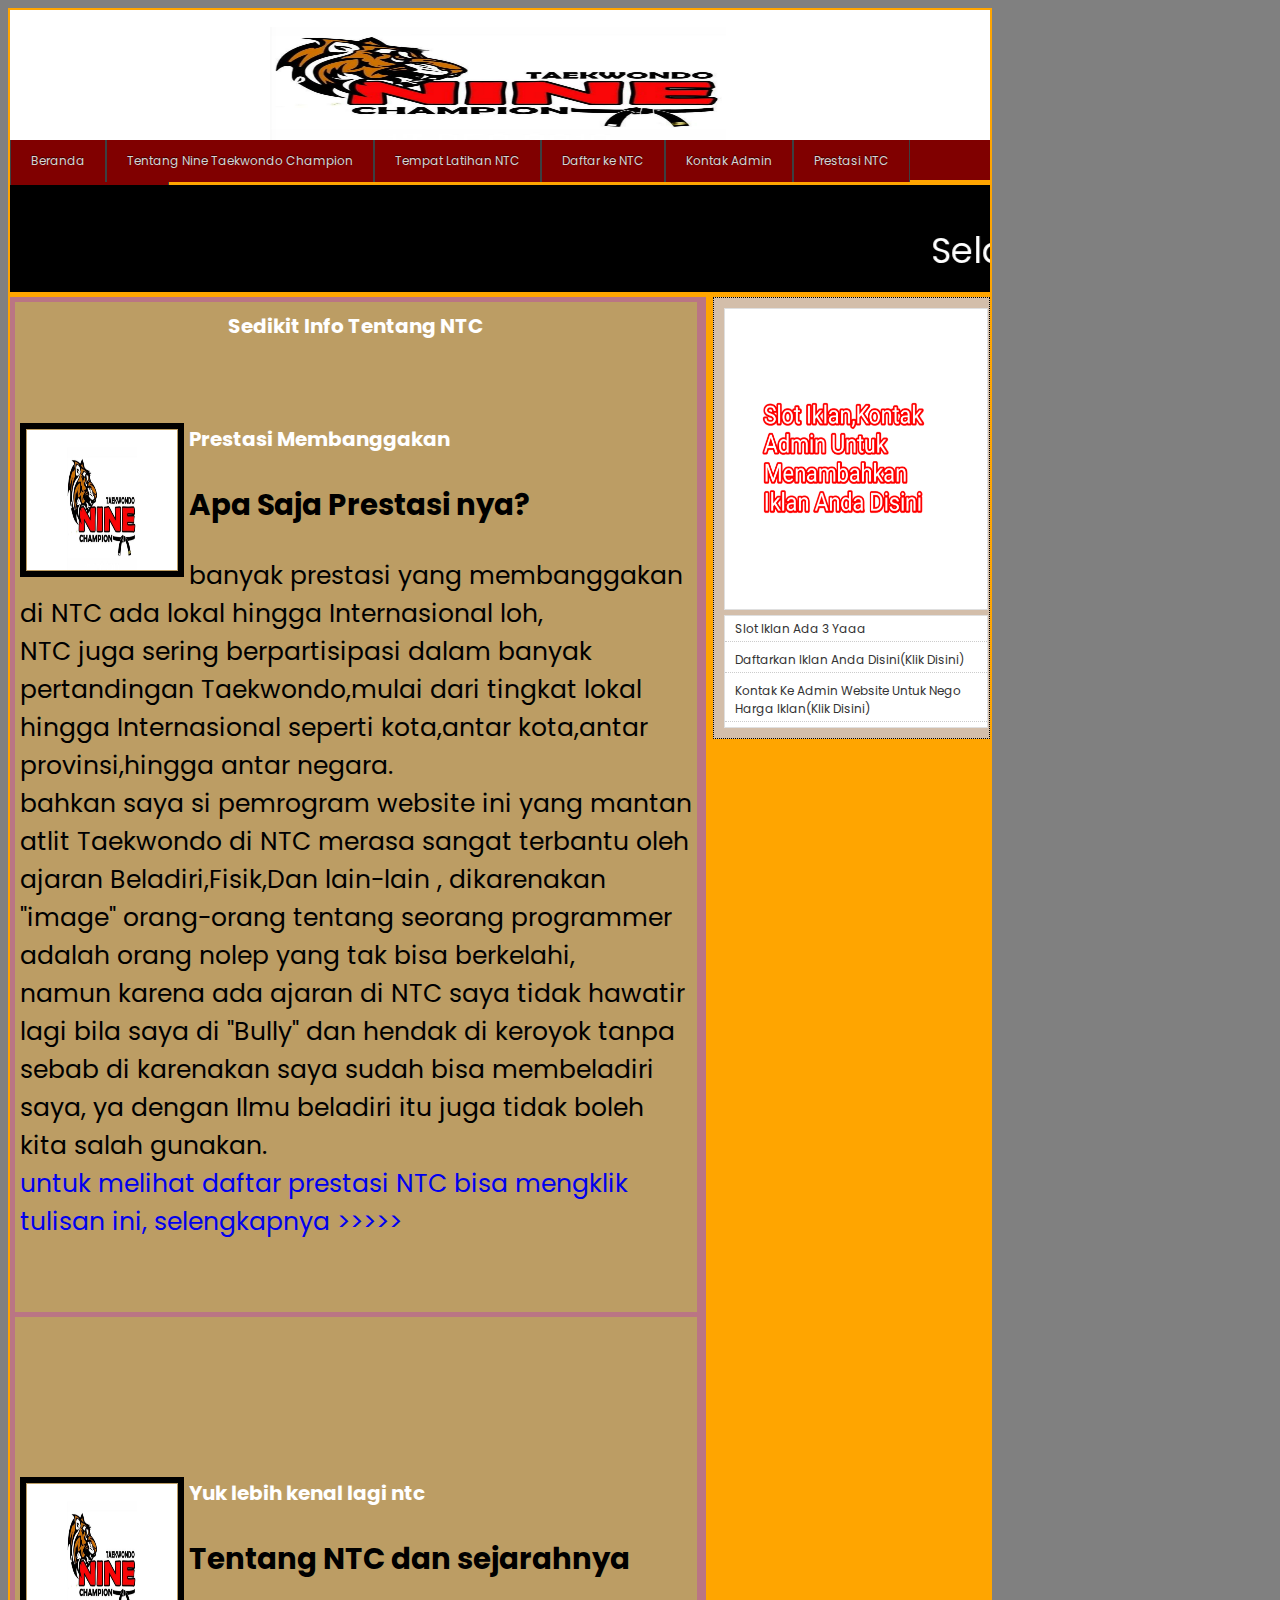
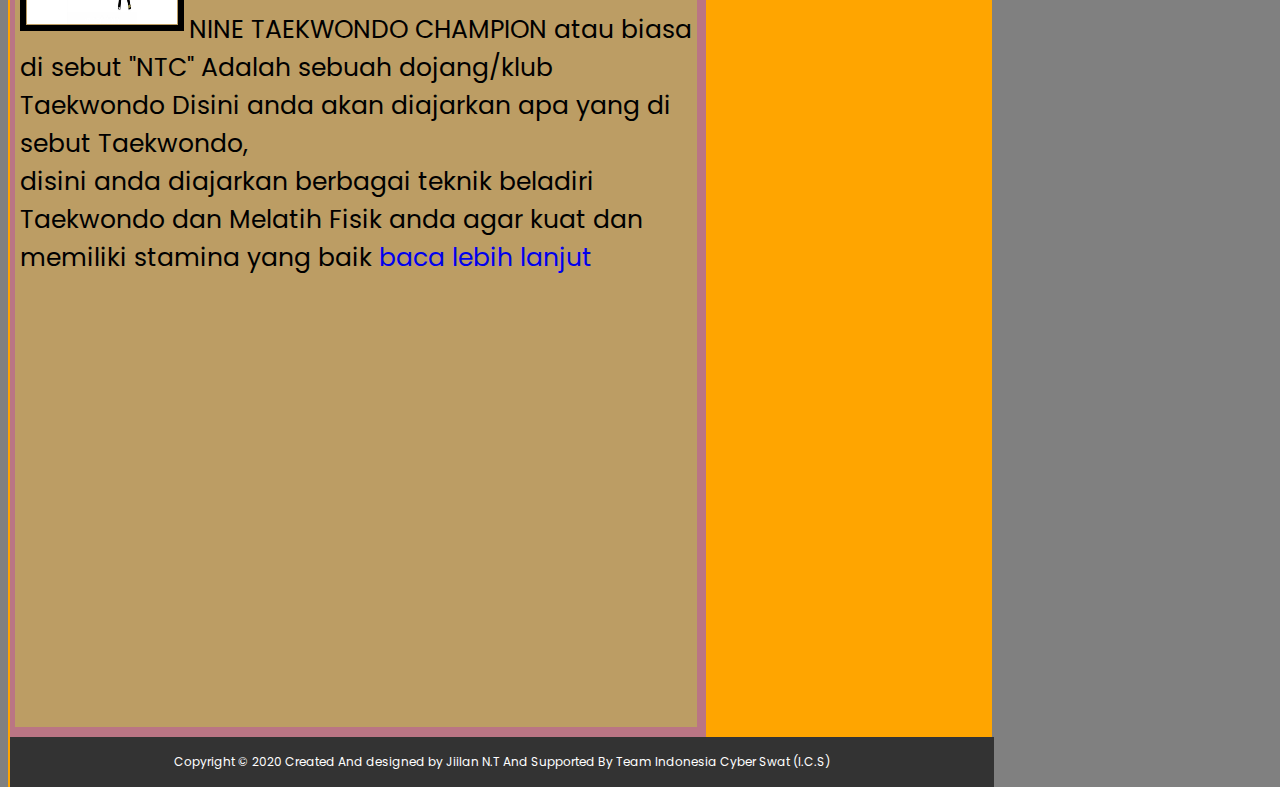
<file: index.html>
<html>
<head>
	<title>NTC (Nine Taekwondo champion)</title>
	<style type="text/css">
	@import url('https://fonts.googleapis.com/css?family=Poppins:400,500,600,700&display=swap');
	</style>
	<link rel="stylesheet" type="text/css"
	media="all" href="css/style.css">
</head>
<body>
	<div id="layout">
		<div id="header">
		<img src="image/header.jpg"  class="header">
		<div class="teks header">
		
		     <h2>Beranda</h2>
		     <p> Anda Dapat memilih halaman di bagian beranda</p>
		
		</div>
		</div>
		<div id="menu">
			<ul>
				<li><a href="index.html">Beranda</a></li>
				<li><a href="html/tentang.html">Tentang Nine Taekwondo Champion</a></li>
				<li><a href="html/tempat.html">Tempat Latihan NTC</a></li>
				<li><a href="html/kontaksanim.html">Daftar ke NTC</a></li>
				<li><a href="html/kontakadmin.html">Kontak Admin</a></li>
				<li><a href="html/prestasi.html">Prestasi NTC</a></li>
				<li><a href="html/kontakadmin.html">Pasang Iklan Anda</a></li>
			</ul>
			</div>
		<div id="runningtext">
		<marquee direction="left">
			Selamat Datang di Website Official Dari Nine Taekwondo Champion Pontianak
		</marquee>
		</div>
		<div id="sidebar">
		<div class="widged">
		<img src="image/iklan.png" class="gambariklan">
		</div><div class="widged">
	
	
		<ul>
		<li> <a href="html/kontakadmin.html">Slot Iklan Ada 3 Yaaa</a> </li>
			<li> <a href="html/kontakadmin.html">Daftarkan Iklan Anda Disini(Klik Disini)</a> </li>
			<li> <a href="html/kontakadmin.html">Kontak Ke Admin Website Untuk Nego Harga Iklan(Klik Disini) </a> </li>
		</ul>
		</div>
		</div>
		<div id="isi">
			<div class="isiposting">
			<h2><center> Sedikit Info Tentang NTC </center></h2>
				<!--menampilkan gambar-->
			<br><br>	<img src="image/header.jpg" class="gambardepan">
				<h2>Prestasi Membanggakan </h2>
				<h3> Apa Saja Prestasi nya?</h3>
 banyak prestasi yang membanggakan di NTC ada lokal hingga Internasional loh, <br> NTC juga sering berpartisipasi dalam banyak pertandingan Taekwondo,mulai dari tingkat lokal hingga Internasional seperti kota,antar kota,antar provinsi,hingga antar negara.<br> bahkan saya si pemrogram website ini yang mantan atlit Taekwondo di NTC merasa sangat terbantu oleh ajaran Beladiri,Fisik,Dan lain-lain , dikarenakan "image" orang-orang tentang seorang programmer adalah orang nolep yang tak bisa berkelahi,<br> namun karena ada ajaran di NTC saya tidak hawatir lagi bila saya di "Bully" dan hendak di keroyok tanpa sebab di karenakan saya sudah bisa membeladiri saya, ya dengan Ilmu beladiri itu juga tidak boleh kita salah gunakan.<br>
				<a href="html/prestasi.html">
			untuk melihat daftar prestasi NTC bisa mengklik tulisan ini,  selengkapnya >>>>>
				</a>
			</div>
			<div class="isiposting">
				<!--menampilkan gambar-->
			<br><br><br><br>		<img src="image/header.jpg" class="gambardepan">
				<h2>Yuk lebih kenal lagi ntc</h2>
				<h3> Tentang NTC dan sejarahnya</h3>
        NINE TAEKWONDO CHAMPION atau biasa di sebut "NTC" Adalah sebuah dojang/klub Taekwondo Disini anda akan diajarkan apa yang di sebut Taekwondo,<br>disini anda diajarkan berbagai teknik beladiri Taekwondo dan Melatih Fisik anda agar kuat dan memiliki stamina yang baik<a href="html/tentang.html" > baca lebih lanjut</a><br>
			
			</div>
		
		</div><br>
			<div id="footer">
			<center>Copyright &copy; 2020
			Created And designed by Jiilan N.T And Supported By Team Indonesia Cyber Swat (I.C.S)</center>
			</div>
</body>
</html>
</file>
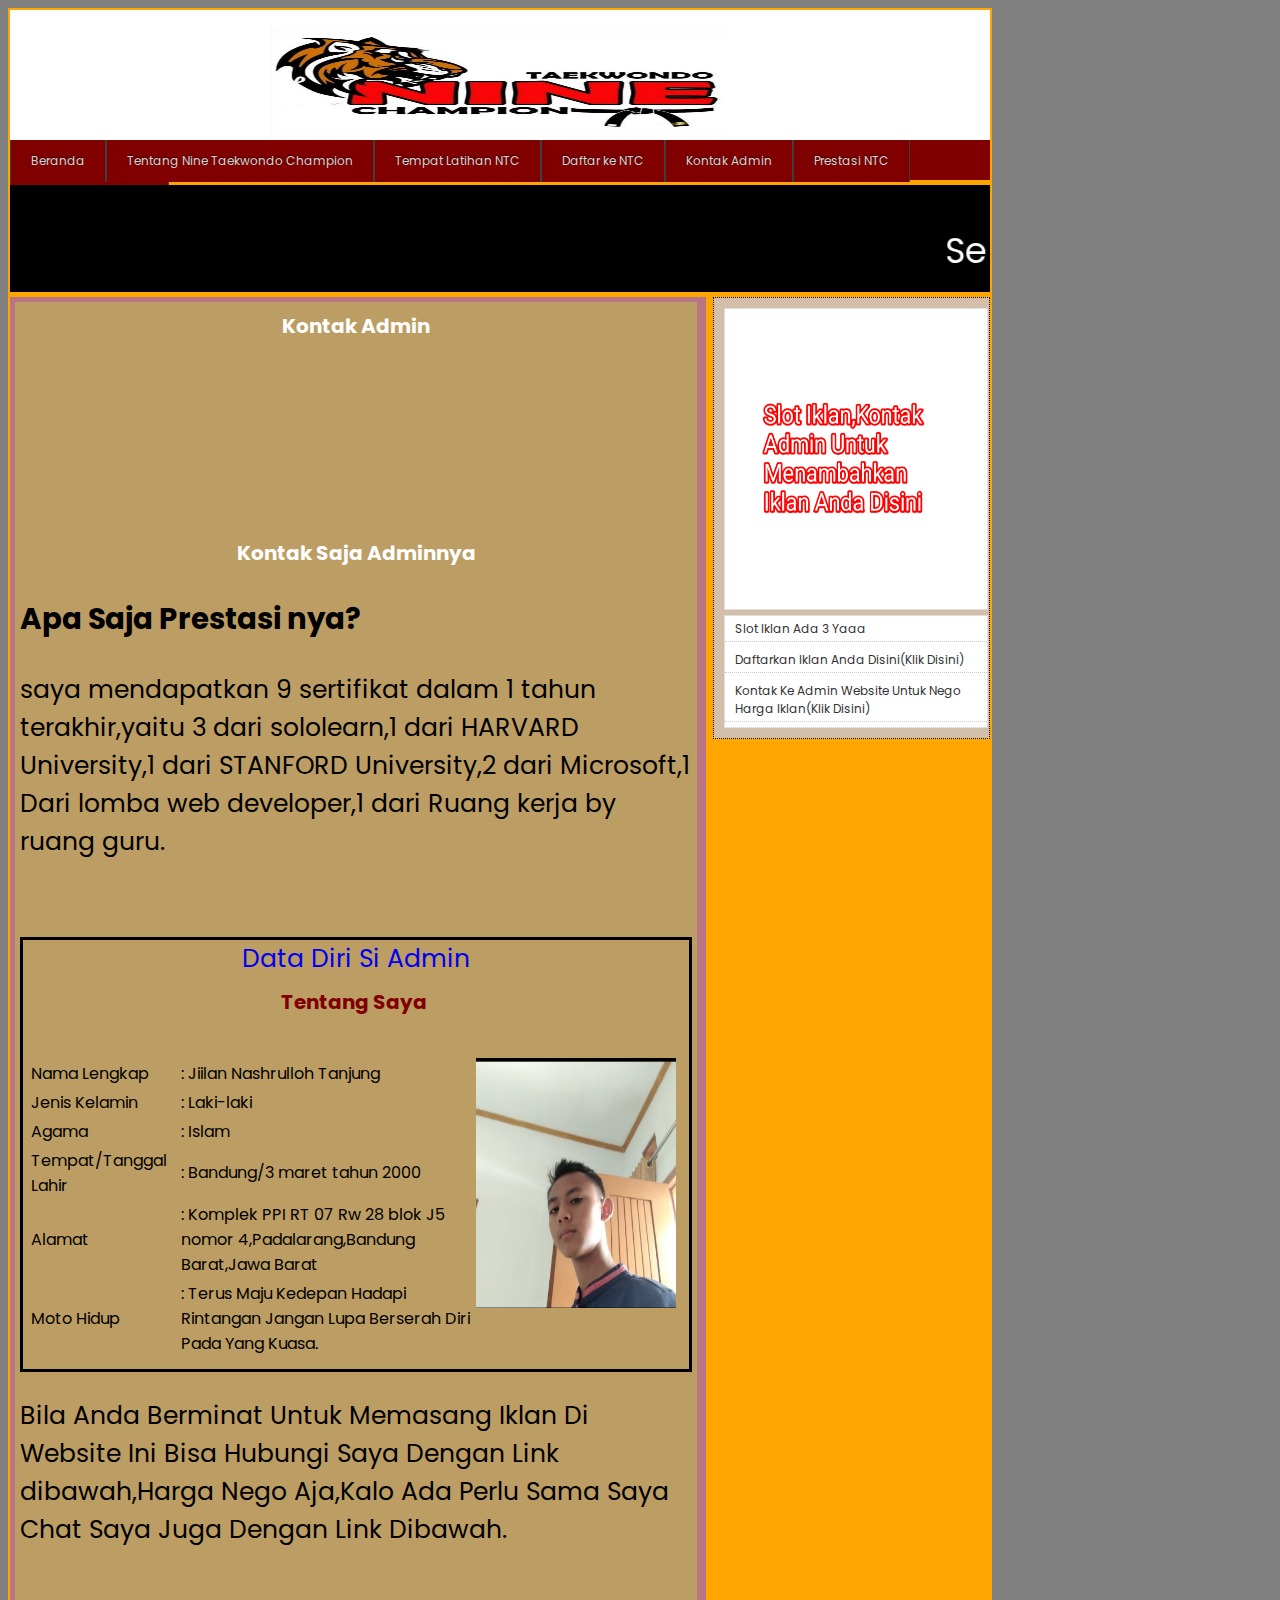
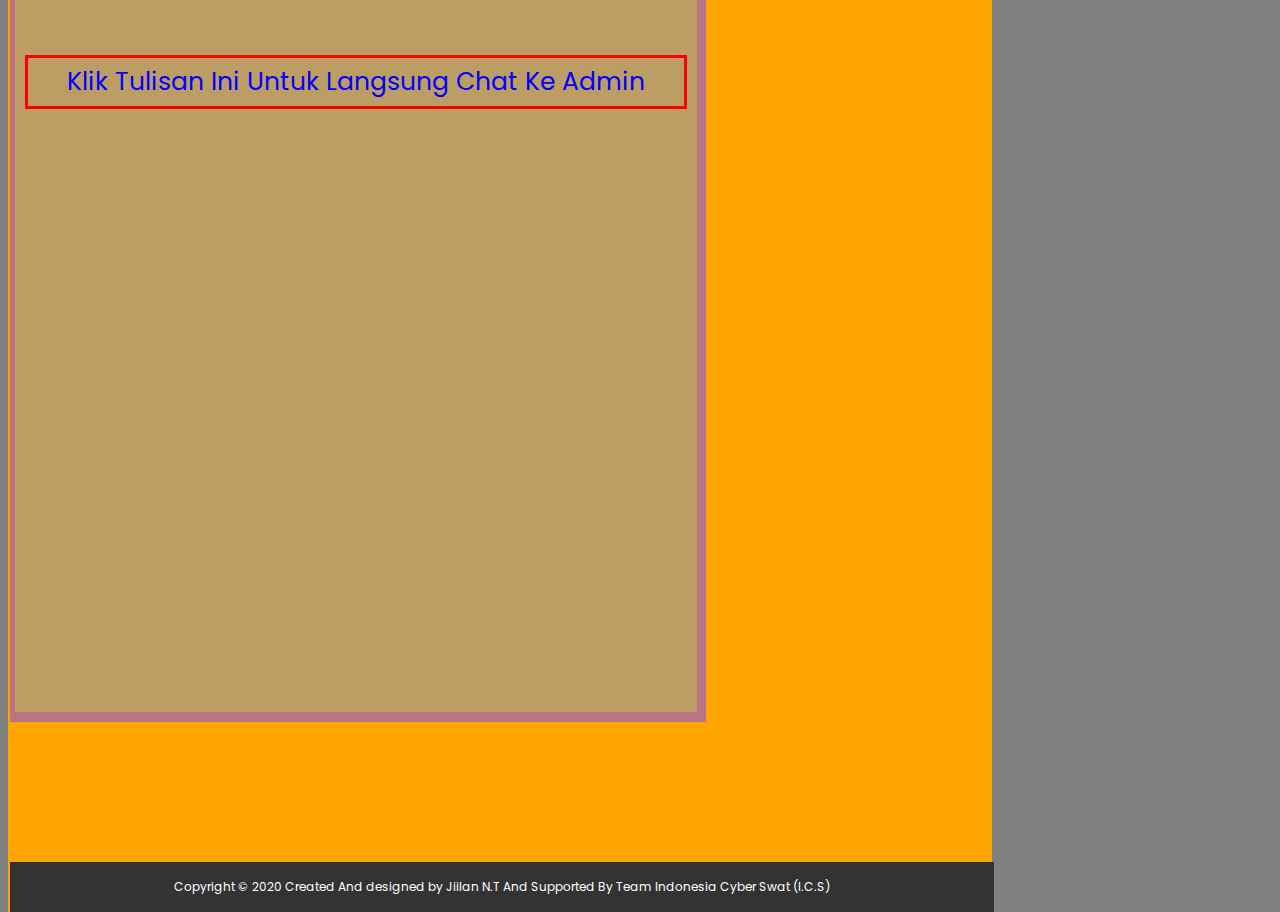
<file: html/kontakadmin.html>
<html>
<head>
	<title>Kontak Admin</title>
	<style type="text/css">
	@import url('https://fonts.googleapis.com/css?family=Poppins:400,500,600,700&display=swap');
	</style>
	<link rel="stylesheet" type="text/css"
	media="all" href="../css/style2.css">
</head>
<body>
	<div id="layout">
		<div id="header">
		<img src="../image/header.jpg"  class="header">
		<div class="teks header">
		
		     <h2>Beranda</h2>
		     <p> Anda Dapat memilih halaman di bagian beranda</p>
		
		</div>
		</div>
		<div id="menu">
			<ul>
				<li><a href="../index.html">Beranda</a></li>
				<li><a href="tentang.html">Tentang Nine Taekwondo Champion</a></li>
				<li><a href="tempat.html">Tempat Latihan NTC</a></li>
				<li><a href="kontaksanim.html">Daftar ke NTC</a></li>
				<li><a href="kontakadmin.html">Kontak Admin</a></li>
				<li><a href="prestasi.html">Prestasi NTC</a></li>
				<li><a href="kontakadmin.html">Pasang Iklan Anda</a></li>
			</ul>
			</div>
		<div id="runningtext">
		<marquee direction="left">
			Selamat Datang di Website Official Dari Nine Taekwondo Champion Pontianak
		</marquee>
		</div>
		<div id="sidebar">
		<div class="widged">
		<img src="../image/iklan.png" class="gambariklan">
		</div><div class="widged">
	
	
		<ul>
		<li> <a href="kontakadmin.html">Slot Iklan Ada 3 Yaaa</a> </li>
			<li> <a href="kontakadmin.html">Daftarkan Iklan Anda Disini(Klik Disini)</a> </li>
			<li> <a href="kontakadmin.html">Kontak Ke Admin Website Untuk Nego Harga Iklan(Klik Disini) </a> </li>
		</ul>
		</div>
		</div>
		<div id="isi">
			<div class="isiposting">
			<h2><center> Kontak Admin </center></h2>
				<!--menampilkan gambar-->
			
			
			<br><br><br><br><br>	<h2> <center>Kontak Saja Adminnya </center></h2>
				<h3> Apa Saja Prestasi nya?</h3>
      saya mendapatkan 9 sertifikat dalam 1 tahun terakhir,yaitu 3 dari sololearn,1 dari HARVARD University,1 dari STANFORD University,2 dari Microsoft,1 Dari lomba web developer,1 dari Ruang kerja by ruang guru.<br>
				<a href="kontakadmin.html">
				<br><br>
				<div class="data">
			     <center> Data Diri Si Admin </center>
				</a>
				
				
				<div class="isipostingall">
				<h2> Tentang Saya </h2><br>
				<img src="../image/admin.jpg" class="profil">
				<table class="table">
				<tr>
				<td> Nama Lengkap </td>
				<td> : Jiilan Nashrulloh Tanjung </td>
				</tr>
				<tr>
				<td> Jenis Kelamin </td>
				<td> : Laki-laki </td>
				</tr>
				<tr>
				<td> Agama </td>
				<td> : Islam </td>
				</tr>
				<tr>
				<td> Tempat/Tanggal Lahir </td>
				<td> : Bandung/3 maret tahun 2000 </td>
				</tr>
				<tr>
				<td> Alamat </td>
				<td> : Komplek PPI RT 07 Rw 28 blok J5<br> nomor 4,Padalarang,Bandung Barat,Jawa Barat </td>
				</tr>						
				<tr>
				<td> Moto Hidup </td>
				<td> : Terus Maju Kedepan Hadapi Rintangan Jangan Lupa Berserah Diri Pada Yang Kuasa. </td>
				</tr>
				</table>
				</div>
				
				</div><p> Bila Anda Berminat Untuk Memasang Iklan Di Website Ini Bisa Hubungi Saya Dengan Link dibawah,Harga Nego Aja,Kalo Ada Perlu Sama Saya Chat Saya Juga Dengan Link Dibawah. </p>
				
				
				
				<br><br>
				<div class="wa">
			<center>	<a href="https://api.whatsapp.com/send?phone=62895384290617&text=Saya%20tertarik%20mengiklan%20di%20website%20NTC" >Klik Tulisan Ini Untuk Langsung Chat Ke Admin</a></center>
			</div>
			</div>
			
		</div><br>
			<div id="footer">
			<center>Copyright &copy; 2020
			Created And designed by Jiilan N.T And Supported By Team Indonesia Cyber Swat (I.C.S)</center>
			</div>
</body>
</html>
</file>
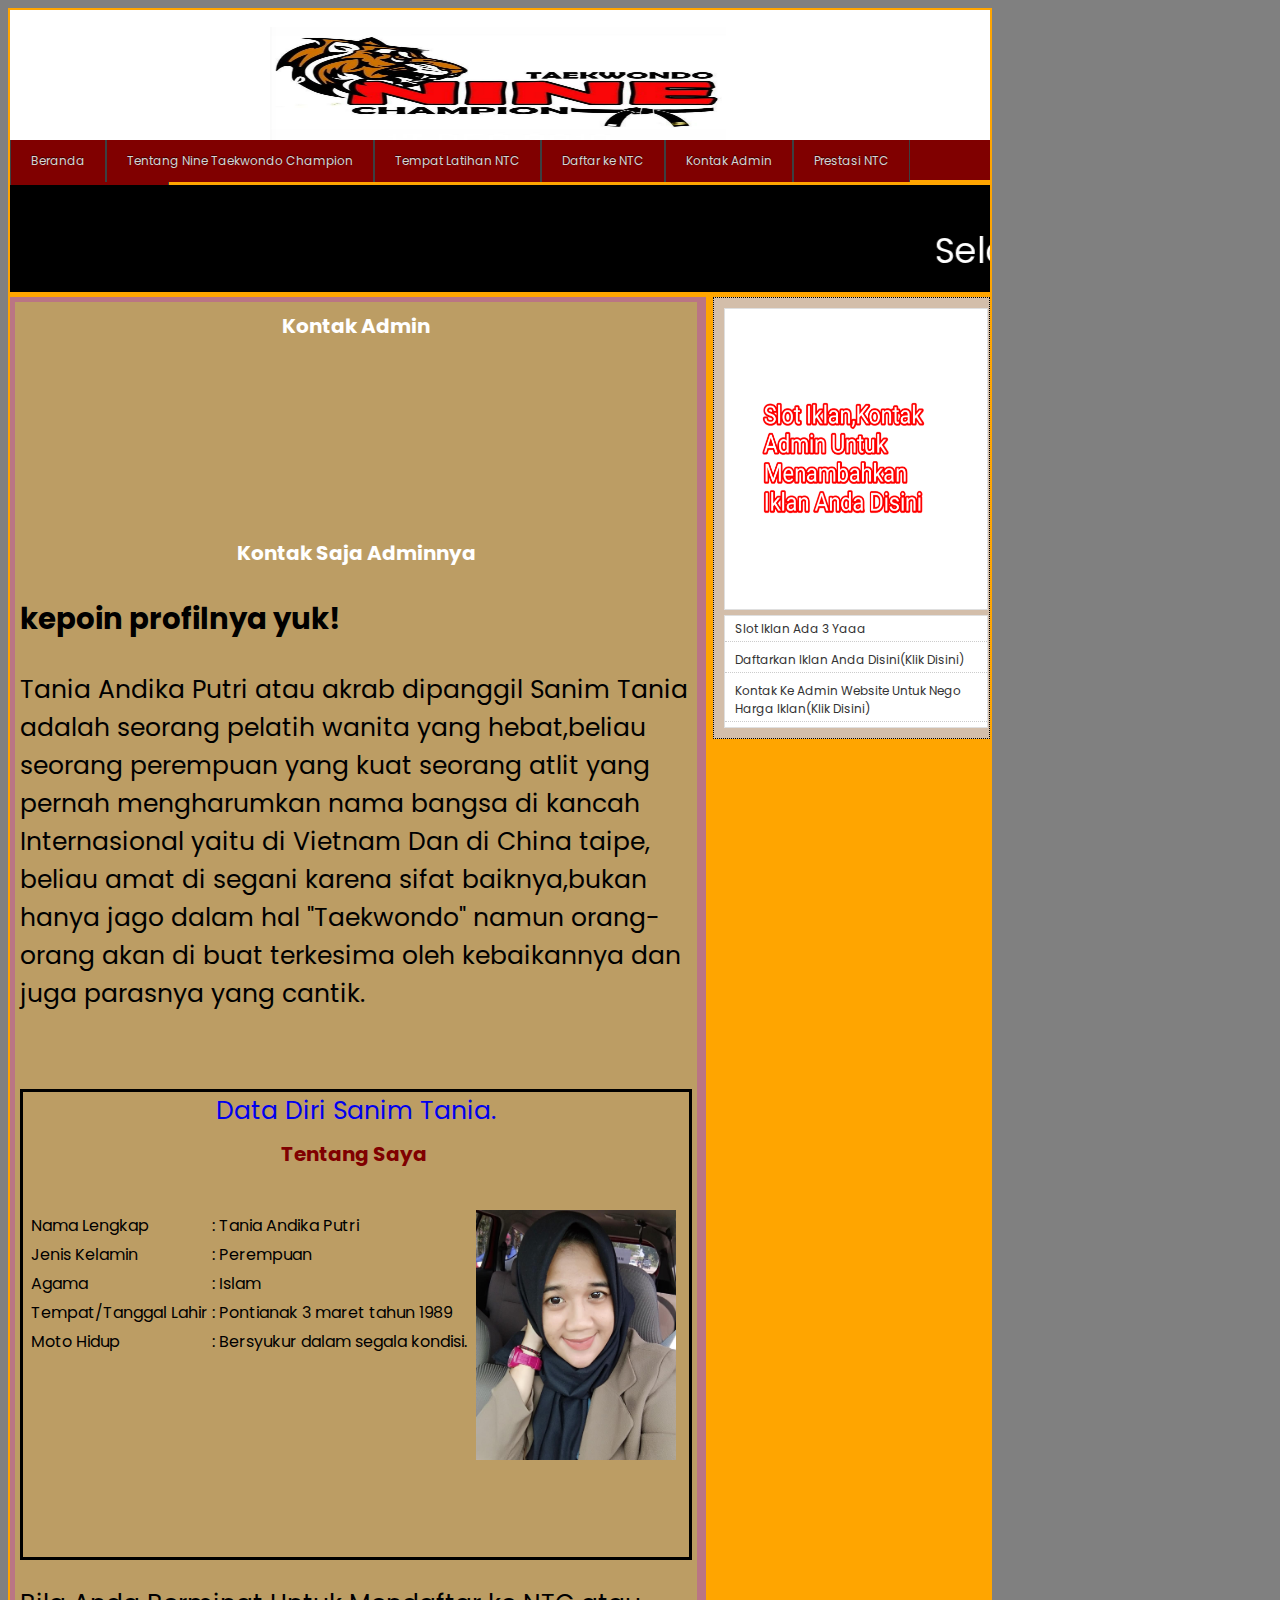
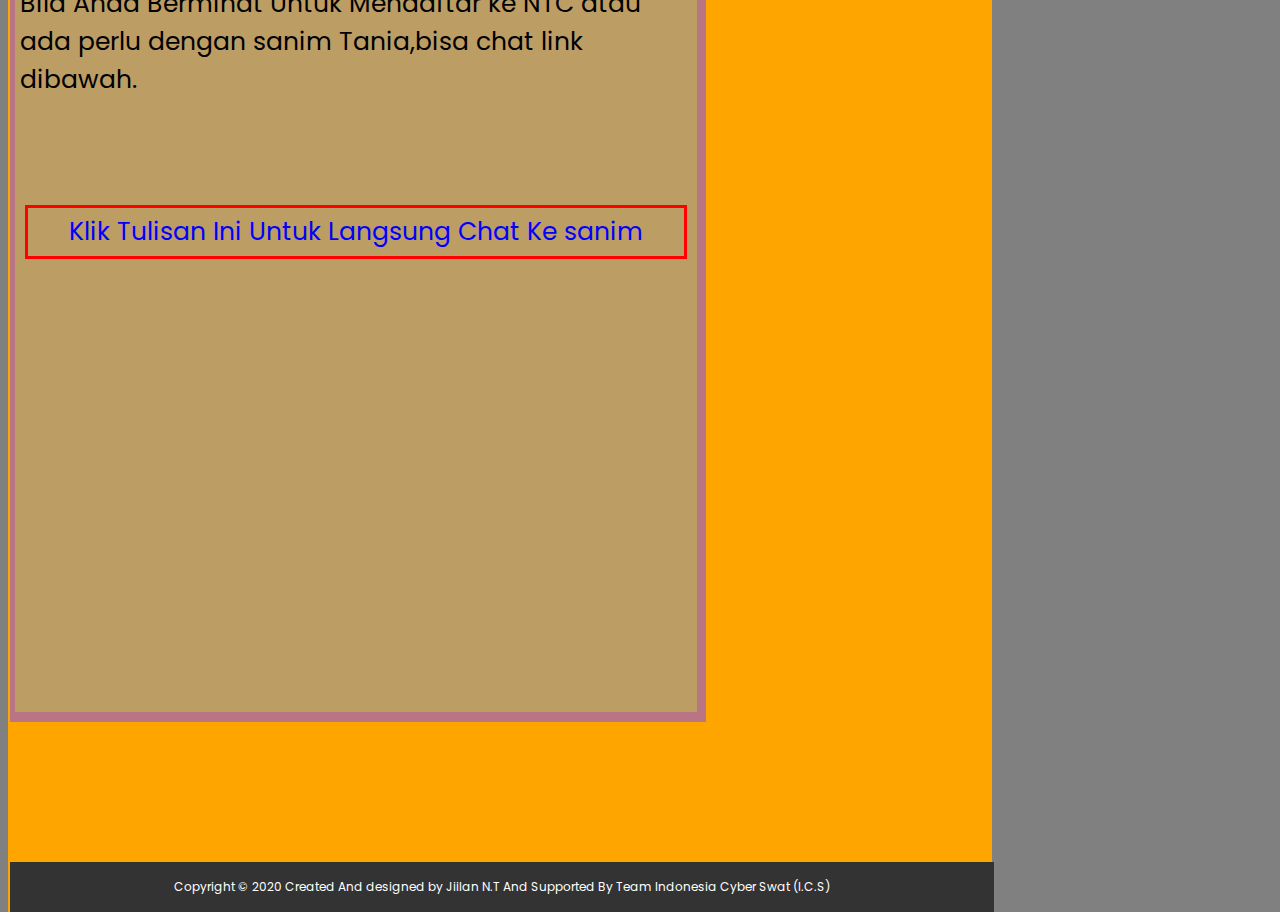
<file: html/kontaksanim.html>
<html>
<head>
	<title>Kontak Admin</title>
	<style type="text/css">
	@import url('https://fonts.googleapis.com/css?family=Poppins:400,500,600,700&display=swap');
	</style>
	<link rel="stylesheet" type="text/css"
	media="all" href="../css/style2.css">
</head>
<body>
	<div id="layout">
		<div id="header">
		<img src="../image/header.jpg"  class="header">
		<div class="teks header">
		
		     <h2>Beranda</h2>
		     <p> Anda Dapat memilih halaman di bagian beranda</p>
		
		</div>
		</div>
		<div id="menu">
			<ul>
				<li><a href="../index.html">Beranda</a></li>
				<li><a href="tentang.html">Tentang Nine Taekwondo Champion</a></li>
				<li><a href="tempat.html">Tempat Latihan NTC</a></li>
				<li><a href="kontaksanim.html">Daftar ke NTC</a></li>
				<li><a href="kontakadmin.html">Kontak Admin</a></li>
				<li><a href="prestasi.html">Prestasi NTC</a></li>
				<li><a href="kontakadmin.html">Pasang Iklan Anda</a></li>
			</ul>
			</div>
		<div id="runningtext">
		<marquee direction="left">
			Selamat Datang di Website Official Dari Nine Taekwondo Champion Pontianak
		</marquee>
		</div>
		<div id="sidebar">
		<div class="widged">
		<img src="../image/iklan.png" class="gambariklan">
		</div><div class="widged">
	
	
		<ul>
		<li> <a href="kontakadmin.html">Slot Iklan Ada 3 Yaaa</a> </li>
			<li> <a href="kontakadmin.html">Daftarkan Iklan Anda Disini(Klik Disini)</a> </li>
			<li> <a href="kontakadmin.html">Kontak Ke Admin Website Untuk Nego Harga Iklan(Klik Disini) </a> </li>
		</ul>
		</div>
		</div>
		<div id="isi">
			<div class="isiposting">
			<h2><center> Kontak Admin </center></h2>
				<!--menampilkan gambar-->
			
			
			<br><br><br><br><br>	<h2> <center>Kontak Saja Adminnya </center></h2>
				<h3> kepoin profilnya yuk!</h3>
      Tania Andika Putri atau akrab dipanggil Sanim Tania adalah seorang pelatih wanita yang hebat,beliau seorang perempuan yang kuat seorang atlit yang pernah mengharumkan nama bangsa di kancah Internasional yaitu di Vietnam Dan di China taipe, beliau amat di segani karena sifat baiknya,bukan hanya jago dalam hal "Taekwondo" namun orang-orang akan di buat terkesima oleh kebaikannya dan juga parasnya yang cantik.<br>
				<a href="kontakadmin.html">
				<br><br>
				<div class="data">
			     <center> Data Diri Sanim Tania. </center>
				</a>
				
				
				<div class="isipostingall">
				<h2> Tentang Saya </h2><br>
				<img src="../image/p4.jpg" class="profil">
				<table class="table">
				<tr>
				<td> Nama Lengkap </td>
				<td> : Tania Andika Putri </td>
				</tr>
				<tr>
				<td> Jenis Kelamin </td>
				<td> : Perempuan </td>
				</tr>
				<tr>
				<td> Agama </td>
				<td> : Islam </td>
				</tr>
				<tr>
				<td> Tempat/Tanggal Lahir </td>
				<td> : Pontianak 3 maret tahun 1989 </td>
				</tr>									
				<tr>
				<td> Moto Hidup </td>
				<td> : Bersyukur dalam segala kondisi. </td>
				</tr>
				</table>
				<br><br><br><br><br>
				</div>
				
				</div><p> Bila Anda Berminat Untuk Mendaftar ke NTC atau ada perlu dengan sanim Tania,bisa chat link dibawah. </p>
				
				
				
				<br><br>
				<div class="wa">
			<center>	<a href="https://api.whatsapp.com/send?phone=628993333089&text=Saya%20mau%20daftar%20ke%20ntc%20saya%20liat%20di%20website" >Klik Tulisan Ini Untuk Langsung Chat Ke sanim</a></center>
			</div>
			</div>
			
		</div><br>
			<div id="footer">
			<center>Copyright &copy; 2020
			Created And designed by Jiilan N.T And Supported By Team Indonesia Cyber Swat (I.C.S)</center>
			</div>
</body>
</html>
</file>
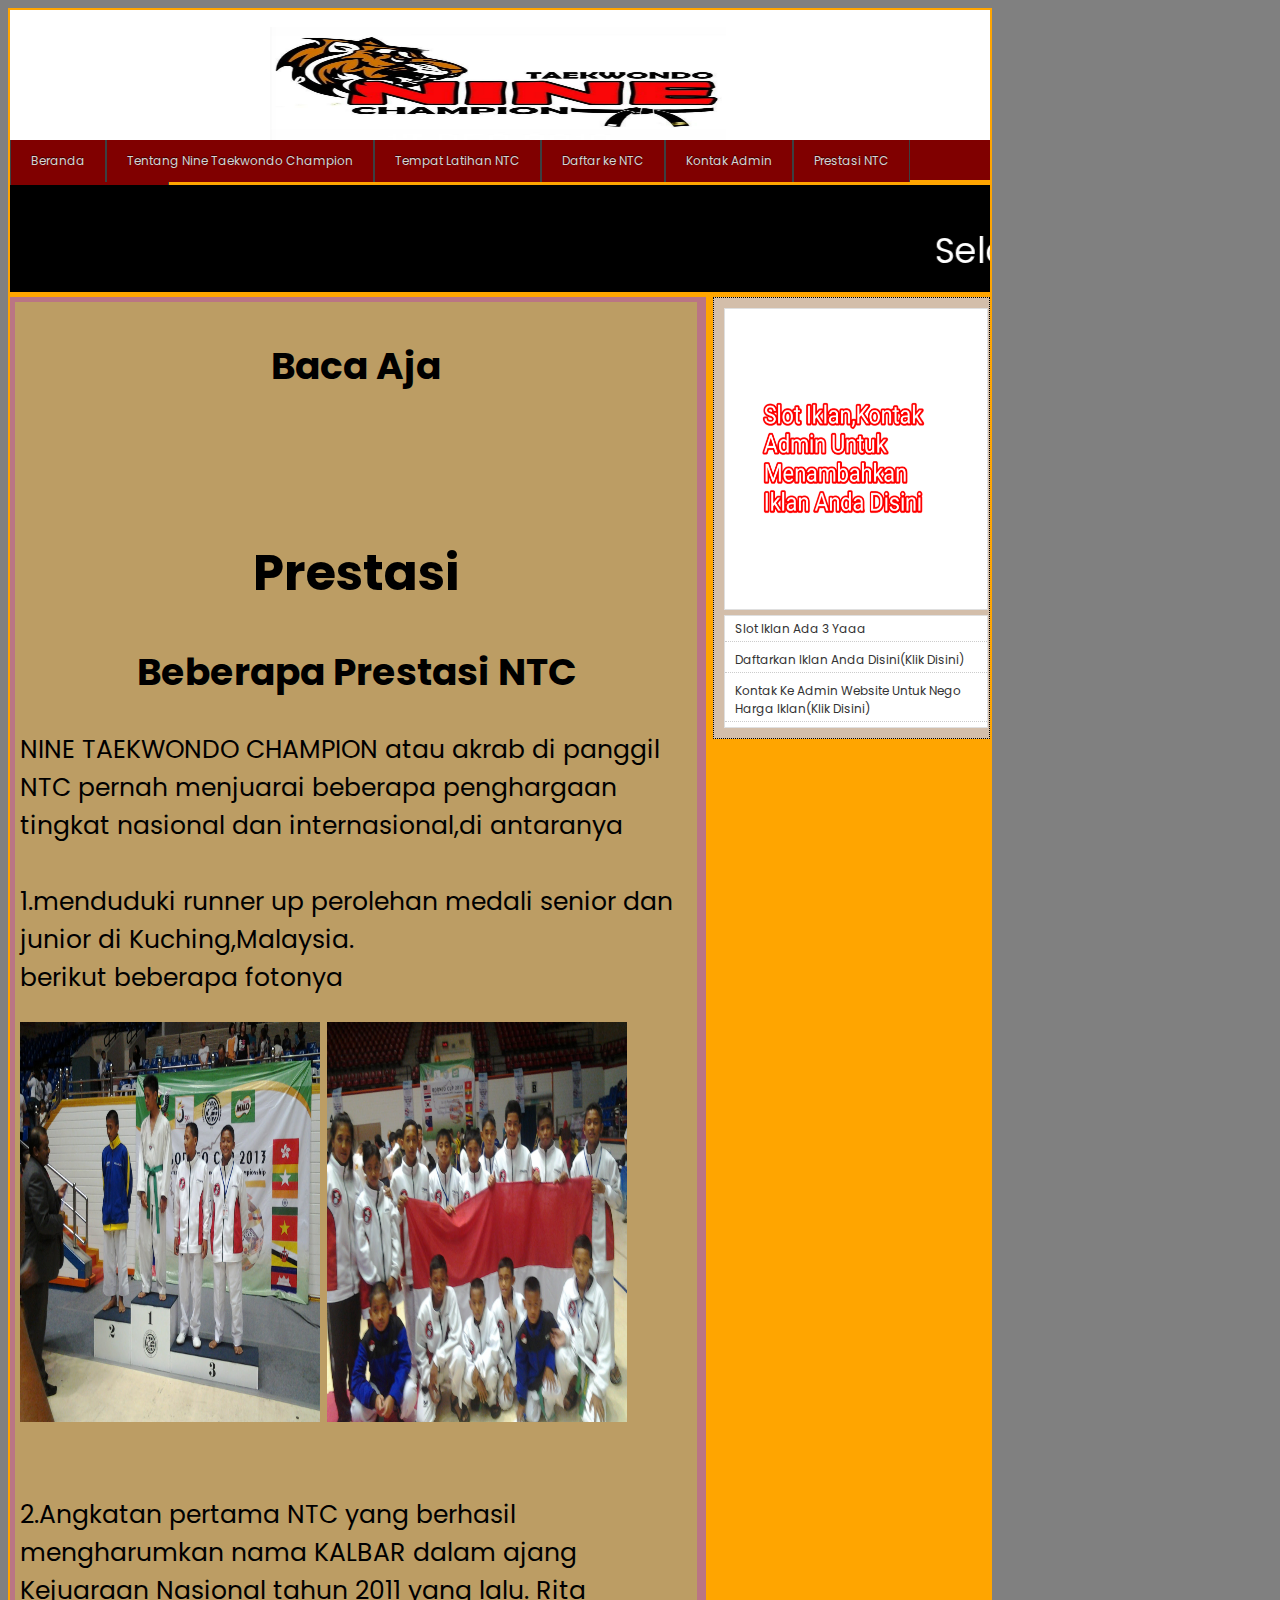
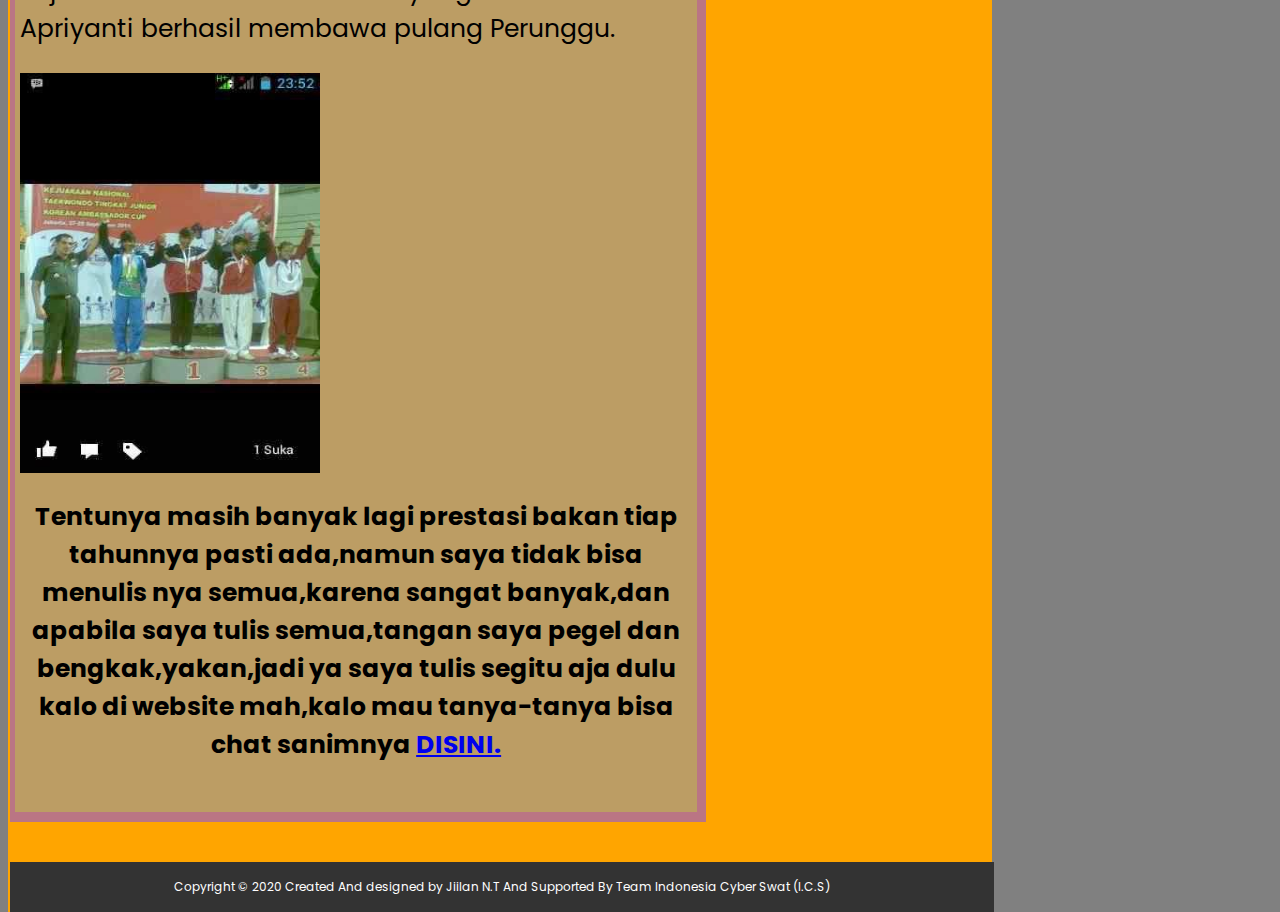
<file: html/prestasi.html>
<html>
<head>
	<title>Prestasi NTC (Nine Taekwondo champion)</title>
	<style type="text/css">
	@import url('https://fonts.googleapis.com/css?family=Poppins:400,500,600,700&display=swap');
	</style>
	<link rel="stylesheet" type="text/css"
	media="all" href="../css/style2.css">
</head>
<body>
	<div id="layout2">
		<div id="header">
		<img src="../image/header.jpg"  class="header">
		<div class="teks header">
		
		     <h2>Beranda</h2>
		     <p> Anda Dapat memilih halaman di bagian beranda</p>
		
		</div>
		</div>
		<div id="menu">
			<ul>
				<li><a href="../index.html">Beranda</a></li>
				<li><a href="tentang.html">Tentang Nine Taekwondo Champion</a></li>
				<li><a href="tempat.html">Tempat Latihan NTC</a></li>
				<li><a href="kontaksanim.html">Daftar ke NTC</a></li>
				<li><a href="kontakadmin.html">Kontak Admin</a></li>
				<li><a href="prestasi.html">Prestasi NTC</a></li>
				<li><a href="kontakadmin.html">Pasang Iklan Anda</a></li>
			</ul>
			</div>
		<div id="runningtext">
		<marquee direction="left">
			Selamat Datang di Website Official Dari Nine Taekwondo Champion Pontianak
		</marquee>
		</div>
		<div id="sidebar">
		<div class="widged">
		<img src="../image/iklan.png" class="gambariklan">
		</div><div class="widged">
	
	
		<ul>
		<li> <a href="kontakadmin.html">Slot Iklan Ada 3 Yaaa</a> </li>
			<li> <a href="kontakadmin.html">Daftarkan Iklan Anda Disini(Klik Disini)</a> </li>
			<li> <a href="kontakadmin.html">Kontak Ke Admin Website Untuk Nego Harga Iklan(Klik Disini) </a> </li>
		</ul>
		</div>
		</div>
		<div id="isi">
			<div class="isiposting2">
			<h2><center> Baca Aja </center></h2>
				<!--menampilkan gambar-->
			<br><br>
			<h1> <center> Prestasi </center> </h1>
			<h2><center> Beberapa Prestasi NTC</center> </h2>
			<p> 
			NINE TAEKWONDO CHAMPION atau akrab di panggil NTC pernah menjuarai beberapa penghargaan tingkat nasional dan internasional,di antaranya<br><br>1.menduduki runner up perolehan medali senior dan junior di Kuching,Malaysia.<br> berikut beberapa fotonya
			</p>
			<img src="../image/p1.jpg" class="pimg">
			<img src="../image/p2.jpg" class="pimg">
			<br>
			
			<br><p>2.Angkatan pertama NTC yang berhasil mengharumkan nama KALBAR dalam ajang Kejuaraan Nasional tahun 2011 yang lalu. Rita Apriyanti berhasil membawa pulang Perunggu.</p>
		<img src="../image/p3.jpg" class="pimg">
		
		<p><strong><center> Tentunya masih banyak lagi prestasi bakan tiap tahunnya pasti ada,namun saya tidak bisa menulis nya semua,karena sangat banyak,dan apabila saya tulis semua,tangan saya pegel dan bengkak,yakan,jadi ya saya tulis segitu aja dulu kalo di website mah,kalo mau tanya-tanya bisa chat sanimnya <a href="kontaksanim.html" >DISINI.</a></center></strong></p>
		
		
			</div>
			
		</div><br>
			<div id="footer">
			<center>Copyright &copy; 2020
			Created And designed by Jiilan N.T And Supported By Team Indonesia Cyber Swat (I.C.S)</center>
			</div>
</body>
</html>
</file>
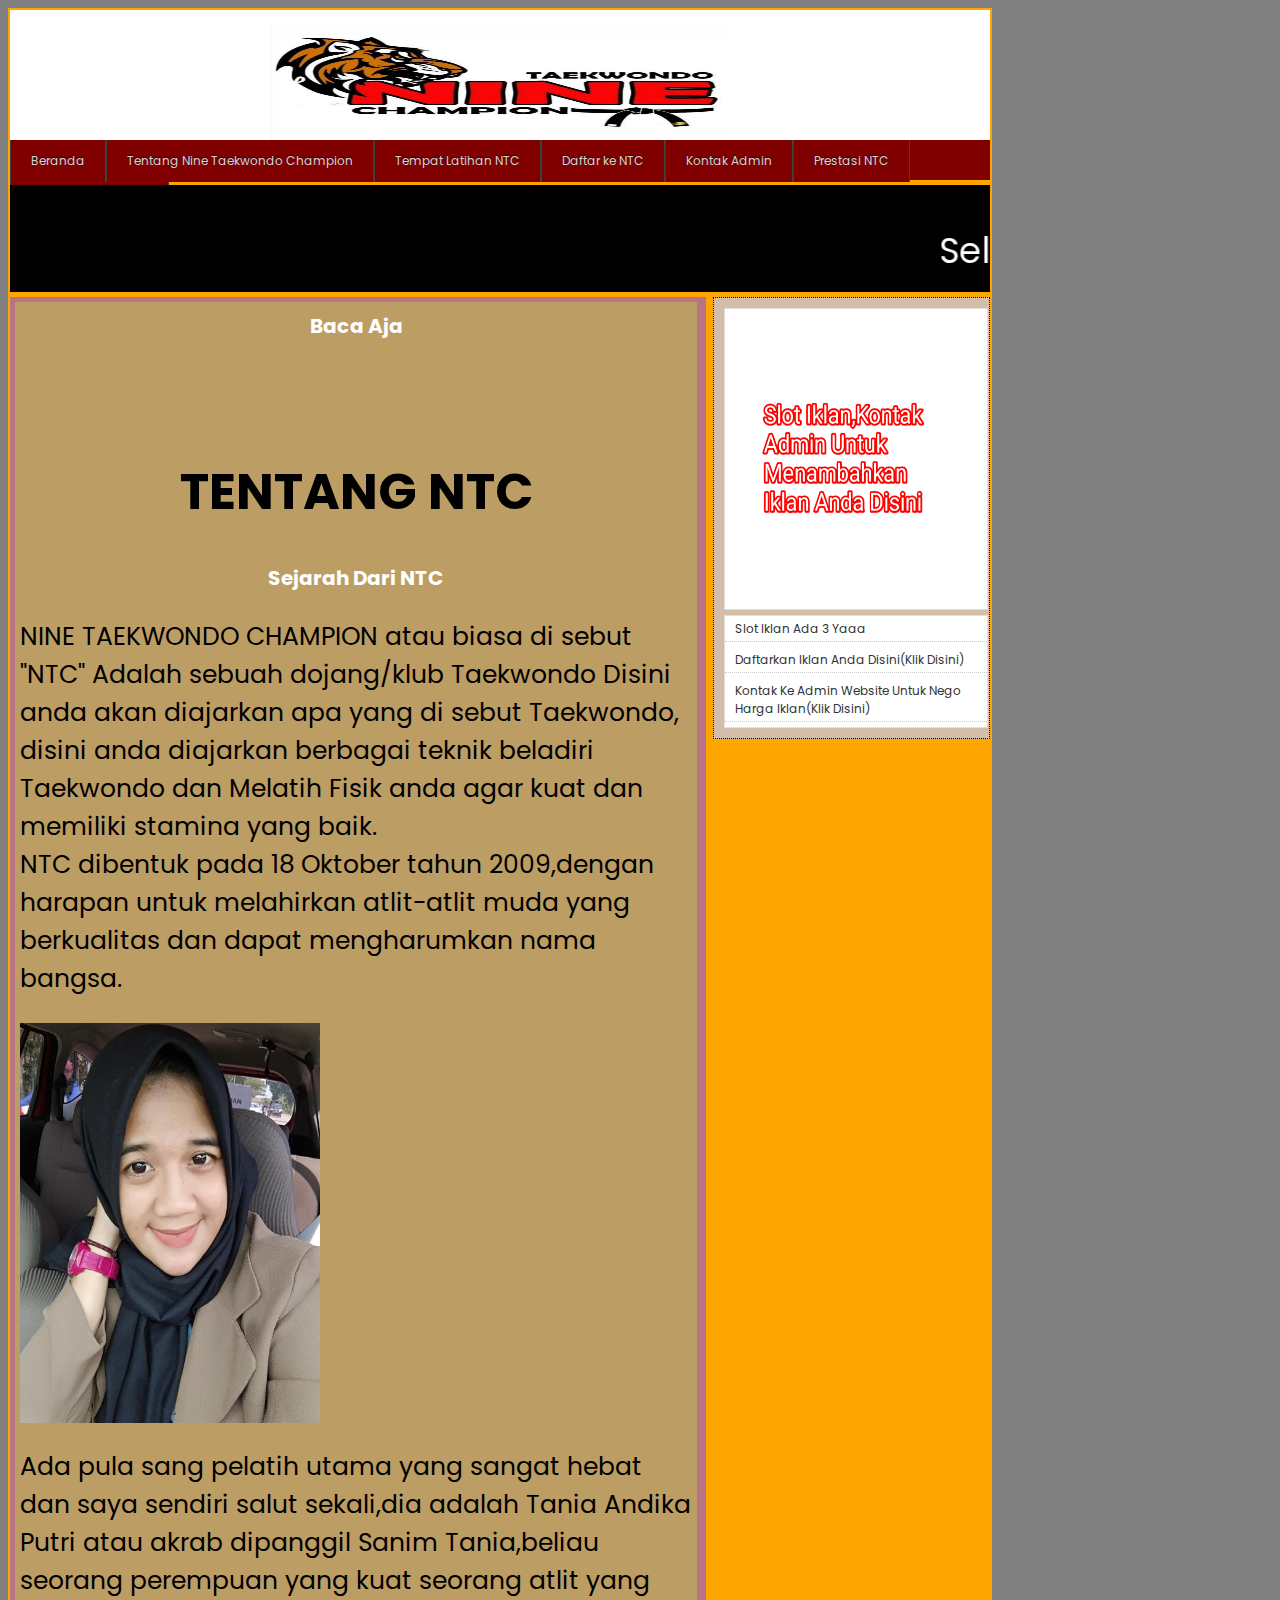
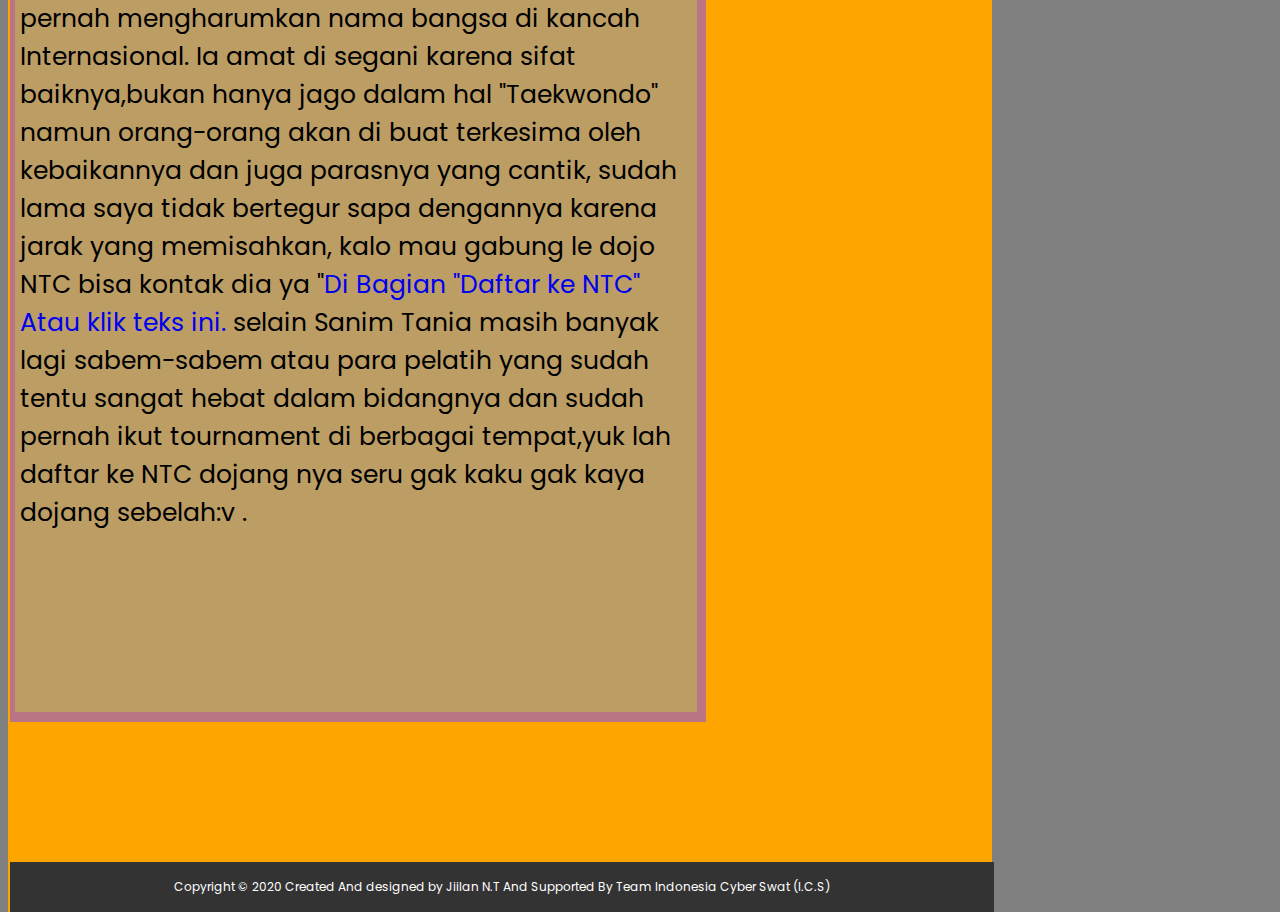
<file: html/tentang.html>
<html>
<head>
	<title>My portofolio</title>
	<style type="text/css">
	@import url('https://fonts.googleapis.com/css?family=Poppins:400,500,600,700&display=swap');
	</style>
	<link rel="stylesheet" type="text/css"
	media="all" href="../css/style2.css">
</head>
<body>
	<div id="layout">
		<div id="header">
		<img src="../image/header.jpg"  class="header">
		<div class="teks header">
		
		     <h2>Beranda</h2>
		     <p> Anda Dapat memilih halaman di bagian beranda</p>
		
		</div>
		</div>
		<div id="menu">
			<ul>
				<li><a href="../index.html">Beranda</a></li>
				<li><a href="tentang.html">Tentang Nine Taekwondo Champion</a></li>
				<li><a href="tempat.html">Tempat Latihan NTC</a></li>
				<li><a href="kontaksanim.html">Daftar ke NTC</a></li>
				<li><a href="kontakadmin.html">Kontak Admin</a></li>
				<li><a href="prestasi.html">Prestasi NTC</a></li>
				<li><a href="kontakadmin.html">Pasang Iklan Anda</a></li>
			</ul>
			</div>
		<div id="runningtext">
		<marquee direction="left">
			Selamat Datang di Website Official Dari Nine Taekwondo Champion Pontianak
		</marquee>
		</div>
		<div id="sidebar">
		<div class="widged">
		<img src="../image/iklan.png" class="gambariklan">
		</div><div class="widged">
	
	
		<ul>
		<li> <a href="kontakadmin.html">Slot Iklan Ada 3 Yaaa</a> </li>
			<li> <a href="kontakadmin.html">Daftarkan Iklan Anda Disini(Klik Disini)</a> </li>
			<li> <a href="kontakadmin.html">Kontak Ke Admin Website Untuk Nego Harga Iklan(Klik Disini) </a> </li>
		</ul>
		</div>
		</div>
		<div id="isi">
			<div class="isiposting">
			<h2><center> Baca Aja </center></h2>
				<!--menampilkan gambar-->
			<br><br>
			<h1> <center>TENTANG NTC </center> </h1>
			<h2><center> Sejarah Dari NTC</center> </h2>
			<p> 
			NINE TAEKWONDO CHAMPION atau biasa di sebut "NTC" Adalah sebuah dojang/klub Taekwondo Disini anda akan diajarkan apa yang di sebut Taekwondo,<br>disini anda diajarkan berbagai teknik beladiri Taekwondo dan Melatih Fisik anda agar kuat dan memiliki stamina yang baik.<br> NTC dibentuk pada 18 Oktober tahun 2009,dengan harapan untuk melahirkan atlit-atlit muda yang berkualitas dan dapat mengharumkan nama bangsa.
			</p>
					<img src="../image/p4.jpg" class="pimg">
			<br><p> Ada pula sang pelatih utama yang sangat hebat dan saya sendiri salut sekali,dia adalah Tania Andika Putri atau akrab dipanggil Sanim Tania,beliau seorang perempuan yang kuat seorang atlit yang pernah mengharumkan nama bangsa di kancah Internasional. Ia amat di segani karena sifat baiknya,bukan hanya jago dalam hal "Taekwondo" namun orang-orang akan di buat terkesima oleh kebaikannya dan juga parasnya yang cantik, sudah lama saya tidak bertegur sapa dengannya karena jarak yang memisahkan, kalo mau gabung le dojo NTC bisa kontak dia ya "<a href="kontaksanim.html" >Di Bagian "Daftar ke NTC" Atau klik teks ini.</a> selain Sanim Tania masih banyak lagi sabem-sabem atau para pelatih yang sudah tentu sangat hebat dalam bidangnya dan sudah pernah ikut tournament di berbagai tempat,yuk lah daftar ke NTC dojang nya seru gak kaku gak kaya dojang sebelah:v .  </p>
		
			</div>
			
		</div><br>
			<div id="footer">
			<center>Copyright &copy; 2020
			Created And designed by Jiilan N.T And Supported By Team Indonesia Cyber Swat (I.C.S)</center>
			</div>
</body>
</html>
</file>
<file: css/style.css>
/* pengaturan body*/
body {
	background-color 	: grey;
	text-align			: center;
	font-family			: Verdana, Tahoma, Helvetica;
	font-size			: 12px;
	font-family         : Poppins;
}



/* pengaturan layout utama */
#layout {
	background			: orange;
	width 				: 980px;
	height              : 2375px;
	margin				: auto;
	text-align 			: left;
	padding 			: 2px;
	position           : absolute;
}
#header{
	width 				: 100%;
	height 				: 130px;
	position 			: relative;
}
.header {
	width				: 100%;
	height				: 130px;
}



/*pengaturan menu*/
#menu{
	width				: 100%;
	height				: 40px;
	background-color	: maroon;
	position			: relative;
}
/*pengaturan menu*/
#menu ul {
	margin 				: 0;
	padding 			: 0;
	list-style 			: none;
}

#menu ul li {
	float 				: left;
}

#menu ul li a {
	float 				: left;
	color 				: #d4d4d4;
	padding 			: 12px 20px;
	text-decoration 	: none;
	background 			: maroon;
	border-left 		: 1px solid #3C4042;
	border-right 		: 1px solid #3C4042;
	text-shadow 		: 0 -1px 1px rgba(0, 0, 0, 0.6);
}
#menu ul li a:hover {
	color 				: white;
	background 			: #3C4042;
}


/*pengaturan runingtext*/
#runningtext{
	width 				: 100%;
	padding-top  		: 7px;
	margin				: 5px 0 5px 0;
	background-color 	: black;
	color				: white;
	position			: relative;
	font-size           : 35px;
	height              : 100px;
}



/*pengaturan isi*/
#isi{
	padding 			: 5px;
	width				: 70%;
	height				: auto;
	background-color 	: #ba7584;
	position 			: relative;
	margin-top			: 5px;
}
/*pengaturan posting*/
.isiposting{
	background-color	: #bc9d64;
	width				: 98%;
	height				: 150px;
	margin-bottom		: 5px;
	padding				: 5px;
	height: 1000px;
	font-size: 25px;
	
}

.data {

border: 3px solid black;

}

/*pengaturan gambar yang di halaman depan*/
.gambardepan{
	float				: left;
	height				: 140px;
	width 				: 150px;
	margin-right		: 5px;
	margin-top 			: 3px;
	padding 			: 1px;
	border 				: 1px solid #dddddd;
	border: 6px solid black;
}
/*pengaturan heading2 "Judul" */
.isiposting h2 {
	font-size			: 20px;
	font-weight 		: bold;
	color 				: #ffffff;
	margin-top			: 4px;
	margin-bottom		: 3px;
}
/*pengaturan anchor atau link yang ada di isiposting */
.isiposting a{
	text-decoration		: none;
}
.isiposting a:hover{
	color				: yellow;
}


#sidebar{
	padding 			: 5px;
	width				: 27%;
	background-color	: #d3beaa;
	position 			: relative;
	float				: right;
	/*memberikan garis putus-putus*/
	border-style		: dotted;
	border-width		: 1px;
}
/*pengaturan widget sidebar*/
.widged{
	width				: 99%;
	background-bottom	: 5px;
	background 			: #ffffff;
	border-top 			: 1px solid #DFDFDF;
	border-bottom		: 1px solid #DFDFDF;
	border-right  		: 1px solid #DFDFDF;
	border-left			: 1px solid #DFDFDF;
	font-size			: 100%;
	margin 				: 5px 5px 5px 5px;
}
/*pengaturan ukuran iklan dg gambar pada widged*/
.gambariklan{
	width 				: 99%;
	height				: 300px;
}
/*pengaturan huruf judul widged*/
.judulwidged{
	background 			: #d74006;
	padding 			: 5px 10px 5px 10px;
	margin 				: 0px 0px 0px 0px;
	text-align			: center;
	color				: white;
	font-weight			: bold;
	font-size			: 15px;
	margin-bottom		: 5px;
}
.widged ul {
	margin 				: 0px 0px 0px 0px;
	padding 			: 0px 0px 0px 0px;
	list-style-type		: none;
}
.widged li {
	padding 			: 0px 0px 0px 0px; 		/*top right bottom left*/
	background-position	: left;
	background-repeat	: no-repeat;
	color				: #333333;
}
.widged li a {
	color 				: #333333;
	border-bottom		: 1px dotted #cccccc;
	text-decoration		: none;
	display  			: block;
	margin-bottom		: 5px;
	padding 			: 4px 5px 3px 10px;
}
.widged li a:hover {
	color 				: blue;
}

#footer{
   height:50px;
   line-height:50px;
   background:#333;
   color:#fff;
   position:absolute;
   bottom:0px;    
   width:100%;
   }


.isipostingall {
	background-color	: #bc9d64;
	width				: 98%;
	height				: auto;
	margin-bottom		: 5px;
	padding				: 5px;
}
.isipostingall h2{
	text-align			: center;
	color				: maroon;
	font-size			: 20px;
	font-weight `		: bold;
}
.gambarposting1 {
	width				: 230px;
	height				: 250px;
	float				: right;
	margin				: 10px 5px 5px 10px;
}


.profil {
	width				: 200px;
	height				: 250px;
	display				: block;
	float				: right;
	padding-right		: 5px;
}
.profil h2{
	text-align			: center;
	color				: maroon;
	font-size			: 20px;
	font-weight `		: bold;
}


#kontak {
	padding				: 5px;
	width				: 99%;
	height				: auto;
	background-color	: white;
	position			: relative;
	margin				: auto;
	font-size			: 20px;
}
.kontak {
	background-color	: none;
	width				: 100%;
	height				: auto;
	margin-bottom		: 5px;
}
.kontak h2 {
	background-color	: maroon;
	height				: 40px;
	color				: white;
	text-align			: center;
	padding-top			: 4px;
	padding-bottom 		: 4px;
}
.tablekontak {
	color				: maroon;
	padding-left		: 20px;	
}
.kolom1 {
	width				: 20%x;	
}
.kolom2 {
	width				: 80%;
}
</file>
<file: css/style2.css>
/* pengaturan body*/
body {
	background-color 	: grey;
	text-align			: center;
	font-family			: Verdana, Tahoma, Helvetica;
	font-size			: 12px;
	font-family         : Poppins;
}



/* pengaturan layout utama */
#layout {
	background			: orange;
	width 				: 980px;
	height              : 2500px;
	margin				: auto;
	text-align 			: left;
	padding 			: 2px;
	position           : absolute;
}

#layout2 {
	background			: orange;
	width 				: 980px;
	height              : 2500px;
	margin				: auto;
	text-align 			: left;
	padding 			: 2px;
	position           : absolute;
}

#header{
	width 				: 100%;
	height 				: 130px;
	position 			: relative;
}
.header {
	width				: 100%;
	height				: 130px;
}



/*pengaturan menu*/
#menu{
	width				: 100%;
	height				: 40px;
	background-color	: maroon;
	position			: relative;
}
/*pengaturan menu*/
#menu ul {
	margin 				: 0;
	padding 			: 0;
	list-style 			: none;
}

#menu ul li {
	float 				: left;
}

#menu ul li a {
	float 				: left;
	color 				: #d4d4d4;
	padding 			: 12px 20px;
	text-decoration 	: none;
	background 			: maroon;
	border-left 		: 1px solid #3C4042;
	border-right 		: 1px solid #3C4042;
	text-shadow 		: 0 -1px 1px rgba(0, 0, 0, 0.6);
}
#menu ul li a:hover {
	color 				: white;
	background 			: #3C4042;
}


/*pengaturan runingtext*/
#runningtext{
	width 				: 100%;
	padding-top  		: 7px;
	margin				: 5px 0 5px 0;
	background-color 	: black;
	color				: white;
	position			: relative;
	font-size           : 35px;
	height              : 100px;
}



/*pengaturan isi*/
#isi{
	padding 			: 5px;
	width				: 70%;
	height				: auto;
	background-color 	: #ba7584;
	position 			: relative;
	margin-top			: 5px;
}
/*pengaturan posting*/
.isiposting{
	background-color	: #bc9d64;
	width				: 98%;
	height				: 150px;
	margin-bottom		: 5px;
	padding				: 5px;
	height: 2000px;
	font-size: 25px;
	
}

.isiposting2{
	background-color	: #bc9d64;
	width				: 98%;
	height				: 150px;
	margin-bottom		: 5px;
	padding				: 5px;
	height: 2100px;
	font-size: 25px;
	
}

.data {

border: 3px solid black;

}

/*pengaturan gambar yang di halaman depan*/
.gambardepan{
	float				: left;
	height				: 140px;
	width 				: 150px;
	margin-right		: 5px;
	margin-top 			: 3px;
	padding 			: 1px;
	border 				: 1px solid #dddddd;
	border: 6px solid black;
}
/*pengaturan heading2 "Judul" */
.isiposting h2 {
	font-size			: 20px;
	font-weight 		: bold;
	color 				: #ffffff;
	margin-top			: 4px;
	margin-bottom		: 3px;
}
/*pengaturan anchor atau link yang ada di isiposting */
.isiposting a{
	text-decoration		: none;
}
.isiposting a:hover{
	color				: yellow;
}


#sidebar{
	padding 			: 5px;
	width				: 27%;
	background-color	: #d3beaa;
	position 			: relative;
	float				: right;
	/*memberikan garis putus-putus*/
	border-style		: dotted;
	border-width		: 1px;
}
/*pengaturan widget sidebar*/
.widged{
	width				: 99%;
	background-bottom	: 5px;
	background 			: #ffffff;
	border-top 			: 1px solid #DFDFDF;
	border-bottom		: 1px solid #DFDFDF;
	border-right  		: 1px solid #DFDFDF;
	border-left			: 1px solid #DFDFDF;
	font-size			: 100%;
	margin 				: 5px 5px 5px 5px;
}

.pimg{
   width : 300px;
   height : 400px;
}

/*pengaturan ukuran iklan dg gambar pada widged*/
.gambariklan{
	width 				: 99%;
	height				: 300px;
}
/*pengaturan huruf judul widged*/
.judulwidged{
	background 			: #d74006;
	padding 			: 5px 10px 5px 10px;
	margin 				: 0px 0px 0px 0px;
	text-align			: center;
	color				: white;
	font-weight			: bold;
	font-size			: 15px;
	margin-bottom		: 5px;
}
.widged ul {
	margin 				: 0px 0px 0px 0px;
	padding 			: 0px 0px 0px 0px;
	list-style-type		: none;
}
.widged li {
	padding 			: 0px 0px 0px 0px; 		/*top right bottom left*/
	background-position	: left;
	background-repeat	: no-repeat;
	color				: #333333;
}
.widged li a {
	color 				: #333333;
	border-bottom		: 1px dotted #cccccc;
	text-decoration		: none;
	display  			: block;
	margin-bottom		: 5px;
	padding 			: 4px 5px 3px 10px;
}
.widged li a:hover {
	color 				: blue;
}

.wa {

border: 3px solid red;
padding: 5px;
margin: 5px;

}

.wa a {

color : blue;
}



#footer{
   height:50px;
   line-height:50px;
   background:#333;
   color:#fff;
   position:absolute;
   bottom:0px;    
   width:100%;
   }


.isipostingall {
	background-color	: #bc9d64;
	width				: 98%;
	height				: auto;
	margin-bottom		: 5px;
	padding				: 5px;
}
.isipostingall h2{
	text-align			: center;
	color				: maroon;
	font-size			: 20px;
	font-weight `		: bold;
}
.gambarposting1 {
	width				: 230px;
	height				: 250px;
	float				: right;
	margin				: 10px 5px 5px 10px;
}


.profil {
	width				: 200px;
	height				: 250px;
	display				: block;
	float				: right;
	padding-right		: 5px;
	
.ntcptk {

width				: 500px;
height				: 500px;
display				: block;
float				: left;
border              : 3px solid black;
padding-right		: 5px;

}

}
.profil h2{
	text-align			: center;
	color				: maroon;
	font-size			: 20px;
	font-weight `		: bold;
}


#kontak {
	padding				: 5px;
	width				: 99%;
	height				: auto;
	background-color	: white;
	position			: relative;
	margin				: auto;
	font-size			: 20px;
}
.kontak {
	background-color	: none;
	width				: 100%;
	height				: auto;
	margin-bottom		: 5px;
}
.kontak h2 {
	background-color	: maroon;
	height				: 40px;
	color				: white;
	text-align			: center;
	padding-top			: 4px;
	padding-bottom 		: 4px;
}
.tablekontak {
	color				: maroon;
	padding-left		: 20px;	
}
.kolom1 {
	width				: 20%x;	
}
.kolom2 {
	width				: 80%;
}
</file>
